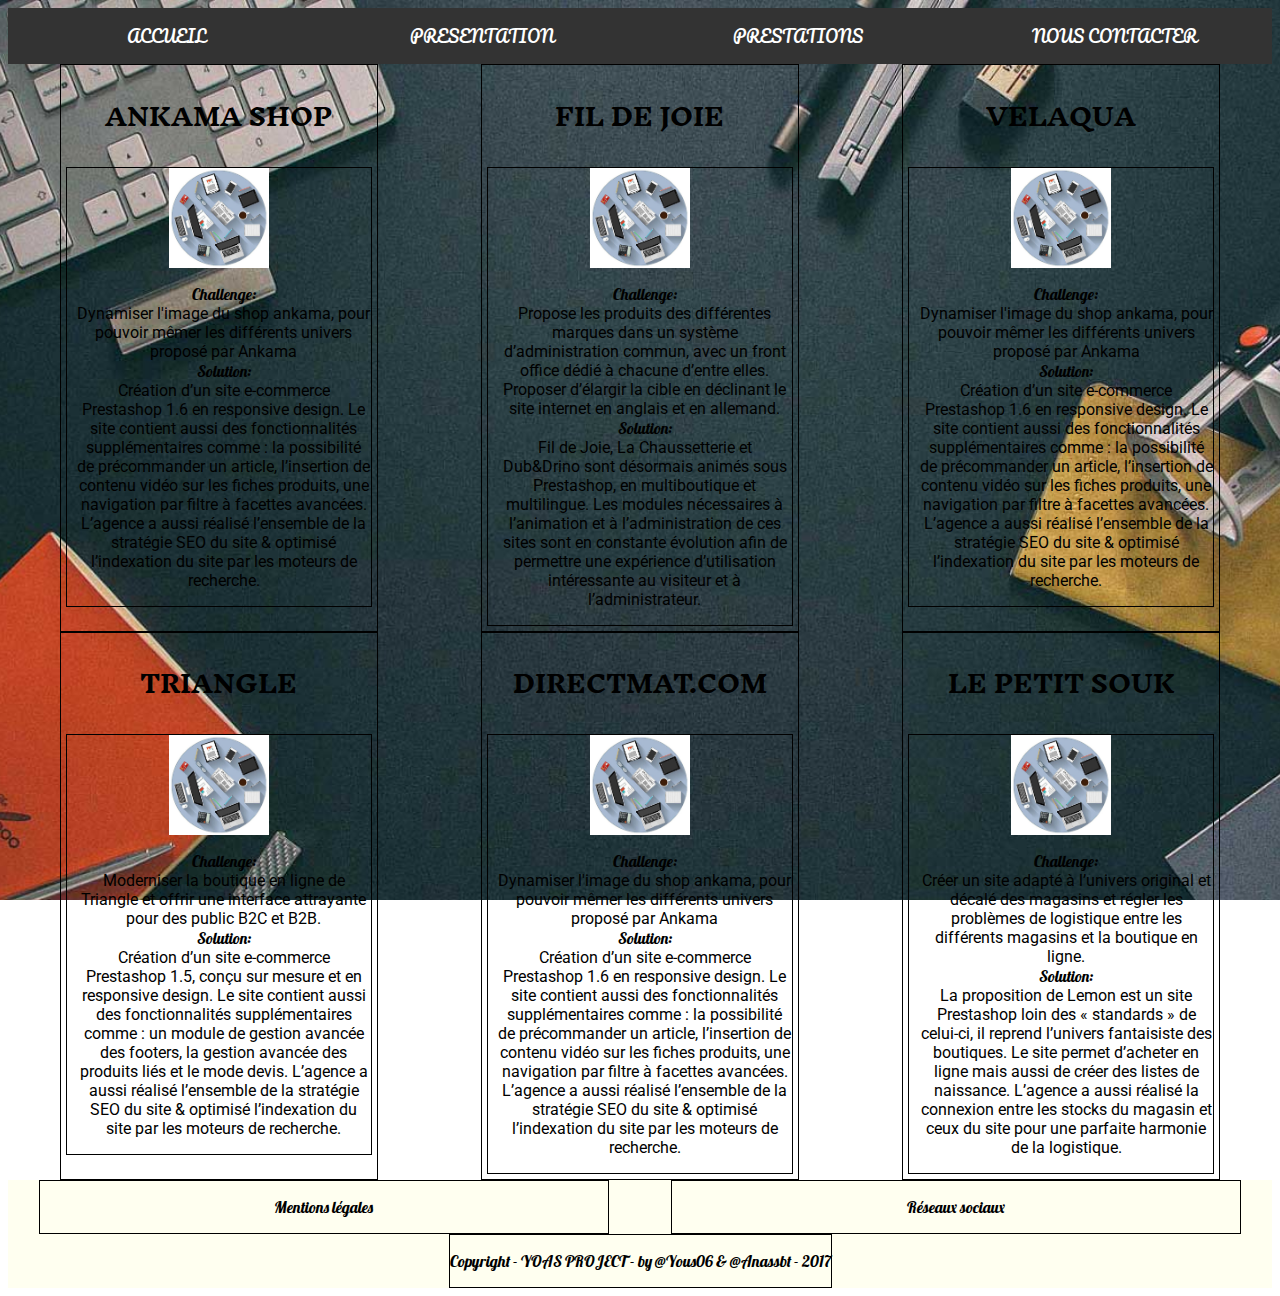
<file: index.html>
<!doctype html>
<html class="no-js" lang="fr">
    <head>
        <meta charset="utf-8">
        <meta http-equiv="x-ua-compatible" content="ie=edge">
        <title>YOAS</title>
        <meta name="viewport" content="width=device-width, initial-scale=1">

        <link rel="icon" href="favicon-16x16.png">
        <!-- Place favicon.ico in the root directory -->

        <link rel="stylesheet" href="css/style.css">
        <link href="https://fonts.googleapis.com/css?family=Inknut+Antiqua|Lobster|Pacifico|Roboto" rel="stylesheet">    </head>

    <body>

<!-- HEADER -->

      <header>

        <nav class="NavMobile">
          <div class="dropdown">
           <button class="dropbtn">MENU</button>
            <div class="dropdown-content">
             <a href="index.html">ACCUEIL</a>
             <a href="presentation.html">PRESENTATION</a>
             <a href="prestation.html">PRESTATION</a>
             <a href="contact.html">NOUS CONTACTER</a>
           </div>
          </div>
        </nav>

       <nav class="NavPc">
        <ul>
         <li><a class="active" href="index.html">ACCUEIL</a></li>
         <li><a href="presentation.html">PRESENTATION</a></li>
         <li><a href="prestation.html">PRESTATIONS</a></li>
         <li><a href="contact.html">NOUS CONTACTER</a></li>
        </ul>
      </nav>

      </header>

<!-- MAIN -->

      <main class="MainIndex">
        <section class="real1">
          <h2>ANKAMA SHOP</h2>
          <figure class="freal1">
            <img class="realisation" src="img/Agence-Web.jpg" alt="logo entreprise ankama">
            <figcaption>
              <ul>
                <li><span>Challenge: </span><br> Dynamiser l'image du shop ankama, pour pouvoir mêmer les différents univers proposé par Ankama</li>
                <li><span>Solution: </span><br> Création d’un site e-commerce Prestashop 1.6 en responsive design. Le site contient aussi des fonctionnalités supplémentaires comme : la possibilité de précommander un article, l’insertion de contenu vidéo sur les fiches produits, une navigation par filtre à facettes avancées. L’agence a aussi réalisé l’ensemble de la stratégie SEO du site & optimisé l’indexation du site par les moteurs de recherche. </li>
                <li></li>
              </ul>
            </figcaption>
          </figure>
        </section>

        <section class="real2">
          <h2>FIL DE JOIE</h2>
          <figure class="freal2">
            <img class="realisation" src="img/Agence-Web.jpg" alt="logo entreprise fil de joie">
            <figcaption>
              <ul>
                <li><span>Challenge: </span><br> Propose les produits des différentes marques dans un système d’administration commun, avec un front office dédié à chacune d’entre elles. Proposer d’élargir la cible en déclinant le site internet en anglais et en allemand.</li>
                <li><span>Solution: </span><br> Fil de Joie, La Chaussetterie et Dub&Drino sont désormais animés sous Prestashop, en multiboutique et multilingue. Les modules nécessaires à l’animation et à l’administration de ces sites sont en constante évolution afin de permettre une expérience d’utilisation intéressante au visiteur et à l’administrateur. </li>
              </ul>
            </figcaption>
            </figure>
        </section>

        <section class="real3">
          <h2>VELAQUA</h2>
          <figure class="freal3">
            <img class="realisation" src="img/Agence-Web.jpg" alt="logo entreprise VELAQUA">
            <figcaption>
              <ul>
                <li><span>Challenge: </span><br> Dynamiser l'image du shop ankama, pour pouvoir mêmer les différents univers proposé par Ankama</li>
                <li><span>Solution: </span><br> Création d’un site e-commerce Prestashop 1.6 en responsive design. Le site contient aussi des fonctionnalités supplémentaires comme : la possibilité de précommander un article, l’insertion de contenu vidéo sur les fiches produits, une navigation par filtre à facettes avancées. L’agence a aussi réalisé l’ensemble de la stratégie SEO du site & optimisé l’indexation du site par les moteurs de recherche. </li>
              </ul>
            </figcaption>
          </figure>
        </section>

        <section class="real4">
          <h2>TRIANGLE</h2>
          <figure class="freal4">
            <img class="realisation" src="img/Agence-Web.jpg" alt="logo entreprise TRIANGLE">
            <figcaption>
              <ul>
                <li><span>Challenge: </span><br> Moderniser la boutique en ligne de Triangle et offrir une interface attrayante pour des public B2C et B2B.</li>
                <li><span>Solution: </span><br> Création d’un site e-commerce Prestashop 1.5, conçu sur mesure et en responsive design. Le site contient aussi des fonctionnalités supplémentaires comme : un module de gestion avancée des footers, la gestion avancée des produits liés et le mode devis. L’agence a aussi réalisé l’ensemble de la stratégie SEO du site & optimisé l’indexation du site par les moteurs de recherche. </li>
              </ul>
            </figcaption>
          </figure>
        </section>

        <section class="real5">
          <h2>DIRECTMAT.COM</h2>
          <figure class="freal5">
            <img class="realisation" src="img/Agence-Web.jpg" alt="logo entreprise DIRECTMAT.COM">
            <figcaption>
              <ul>
                <li><span>Challenge: </span><br> Dynamiser l'image du shop ankama, pour pouvoir mêmer les différents univers proposé par Ankama</li>
                <li><span>Solution: </span><br> Création d’un site e-commerce Prestashop 1.6 en responsive design. Le site contient aussi des fonctionnalités supplémentaires comme : la possibilité de précommander un article, l’insertion de contenu vidéo sur les fiches produits, une navigation par filtre à facettes avancées. L’agence a aussi réalisé l’ensemble de la stratégie SEO du site & optimisé l’indexation du site par les moteurs de recherche. </li>
              </ul>
            </figcaption>
          </figure>
        </section>

        <section class="real6">
          <h2>LE PETIT SOUK</h2>
          <figure class="freal6">
            <img class="realisation" src="img/Agence-Web.jpg" alt="logo entreprise Le petit souk">
            <figcaption>
              <ul>
                <li><span>Challenge: </span><br> Créer un site adapté à l’univers original et décalé des magasins et régler les problèmes de logistique entre  les différents magasins et la boutique en ligne.</li>
                <li><span>Solution: </span><br> La proposition de Lemon est un site Prestashop loin des « standards » de celui-ci, il reprend l’univers  fantaisiste des boutiques. Le site  permet d’acheter en ligne mais aussi de créer des listes de naissance. L’agence a aussi réalisé la connexion entre les stocks du magasin et ceux du site pour une parfaite harmonie de la logistique.</li>
              </ul>
            </figcaption>
          </figure>
        </section>

      </main>

<!-- FOOTER -->

      <footer>
        <div class="footer1">
          <p>Mentions légales</p>
        </div>

        <div class="footer2">
          <p>Réseaux sociaux</p>
        </div>

        <div>
<p>Copyright - YOAS PROJECT - by @Yous06 & @Anassbt - 2017</p>        </div>

      </footer>
    </body>
</html>
</file>
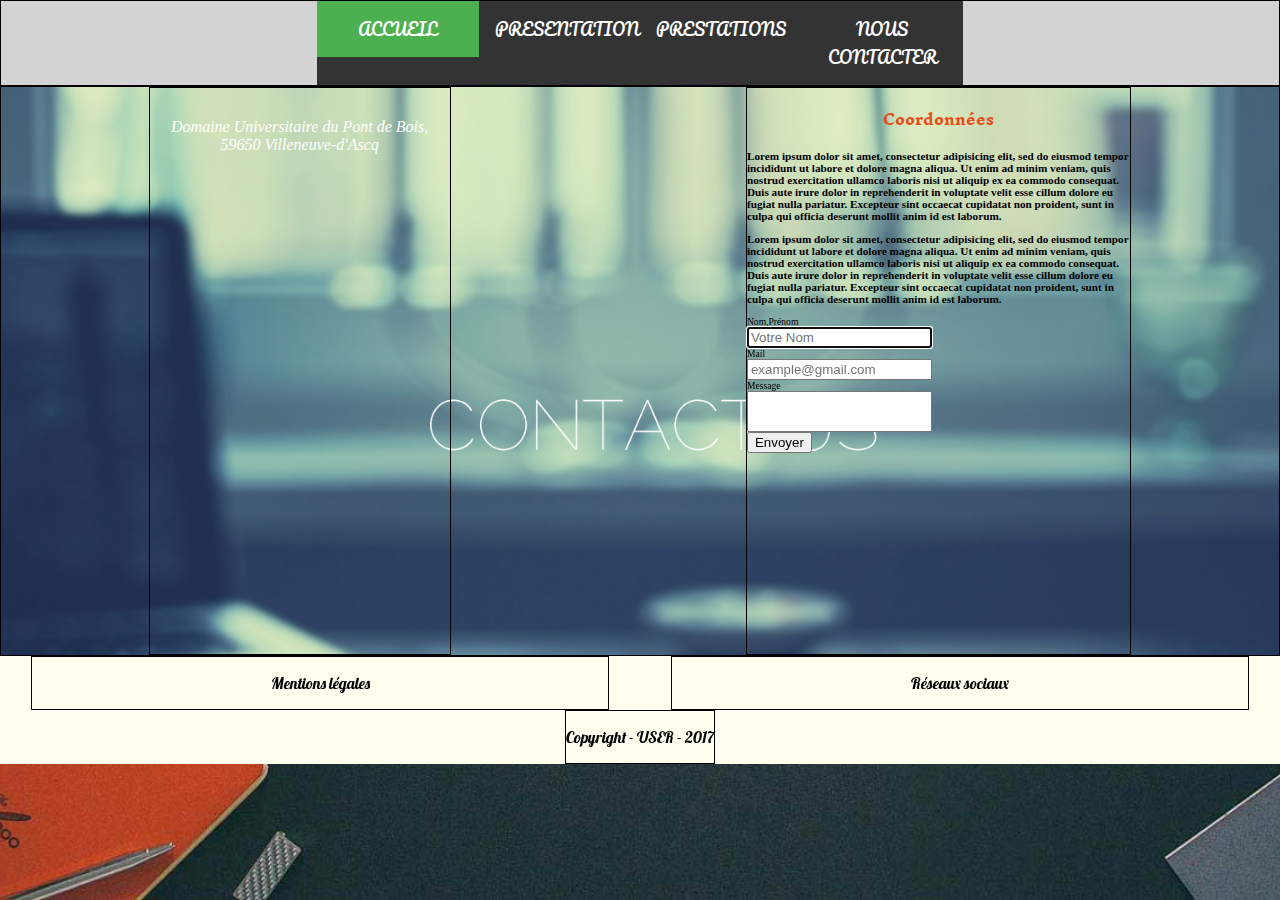
<file: contact.html>
<!doctype html>
<html class="no-js" lang="fr">
   <head>

       <meta charset="utf-8">
       <meta http-equiv="x-ua-compatible" content="ie=edge">
       <title>Contact</title>
       <meta name="viewport" content="width=device-width, initial-scale=1">

       <link rel="icon" href="favicon-16x16.png">
       <!-- Place favicon.ico in the root directory -->


       <link rel="stylesheet" href="css/styleoumar.css">
       <link href="https://fonts.googleapis.com/css?family=Inknut+Antiqua|Lobster|Pacifico|Roboto" rel="stylesheet">
       <link rel="stylesheet" href="css/style.css">

   </head>

<!-- *******************HEADER************************ -->
   <body id="page">

     <header>

       <nav class="NavMobile">
         <div class="dropdown">
          <button class="dropbtn">MENU</button>
           <div class="dropdown-content">
            <a href="index.html">ACCUEIL</a>
            <a href="presentation.html">PRESENTATION</a>
            <a href="prestation.html">PRESTATION</a>
            <a href="contact.html">NOUS CONTACTER</a>
          </div>
         </div>
       </nav>
 <div class="container">

      <nav class="NavPc">
       <ul>
        <li><a class="active" href="index.html">ACCUEIL</a></li>
        <li><a href="presentation.html">PRESENTATION</a></li>
        <li><a href="prestation.html">PRESTATIONS</a></li>
        <li><a href="contact.html">NOUS CONTACTER</a></li>
       </ul>
     </nav>
   </div>

     </header>
  <div>

<!-- *******************MAIN************************ -->
    <section>

      <address>
        <p>Domaine Universitaire du Pont de Bois, 59650 Villeneuve-d'Ascq</p>
      </address>

      <map>
         <iframe src="https://www.google.com/maps/embed?pb=!1m14!1m8!1m3!1d10123.898908336056!2d3.1263292!3d50.6275863!3m2!1i1024!2i768!4f13.1!3m3!1m2!1s0x0%3A0x127777536bec7c6f!2sUniversit%C3%A9+Lille-III+-+Sciences+humaines+et+sociales!5e0!3m2!1sfr!2sfr!4v1493891281127" width="600" height="450" frameborder="0" style="border:0" allowfullscreen></iframe>
      </map>

    </section>


    <section class="coordonnées">
      <h2>Coordonnées</h2>
      <h3>Lorem ipsum dolor sit amet, consectetur adipisicing elit, sed do eiusmod tempor incididunt ut labore et dolore magna aliqua. Ut enim ad minim veniam, quis nostrud exercitation ullamco laboris nisi ut aliquip ex ea commodo consequat. Duis aute irure dolor in reprehenderit in voluptate velit esse cillum dolore eu fugiat nulla pariatur. Excepteur sint occaecat cupidatat non proident, sunt in culpa qui officia deserunt mollit anim id est laborum.</h3>
      <h3>Lorem ipsum dolor sit amet, consectetur adipisicing elit, sed do eiusmod tempor incididunt ut labore et dolore magna aliqua. Ut enim ad minim veniam, quis nostrud exercitation ullamco laboris nisi ut aliquip ex ea commodo consequat. Duis aute irure dolor in reprehenderit in voluptate velit esse cillum dolore eu fugiat nulla pariatur. Excepteur sint occaecat cupidatat non proident, sunt in culpa qui officia deserunt mollit anim id est laborum.</h3>
      <label>Nom,Prénom</label><br>
      <input type="text" placeholder="Votre Nom" autofocus/><br>
      <label>Mail</label><br>
      <input type="email" placeholder="example@gmail.com" autofocus/><br>
      <label>Message</label><br>
      <input class="message" type="text" value=""><br>
      <button type="button" name="button">Envoyer</button>
    </section>

  </div>

<!-- *******************FOOTER************************    -->

  <footer>
         <div class="footer1">
           <p>Mentions légales</p>
         </div>

         <div class="footer2">
           <p>Réseaux sociaux</p>
         </div>

         <div>
           <p>Copyright - USER - 2017</p>
         </div>

       </footer>

    </body>
</html>
</file>
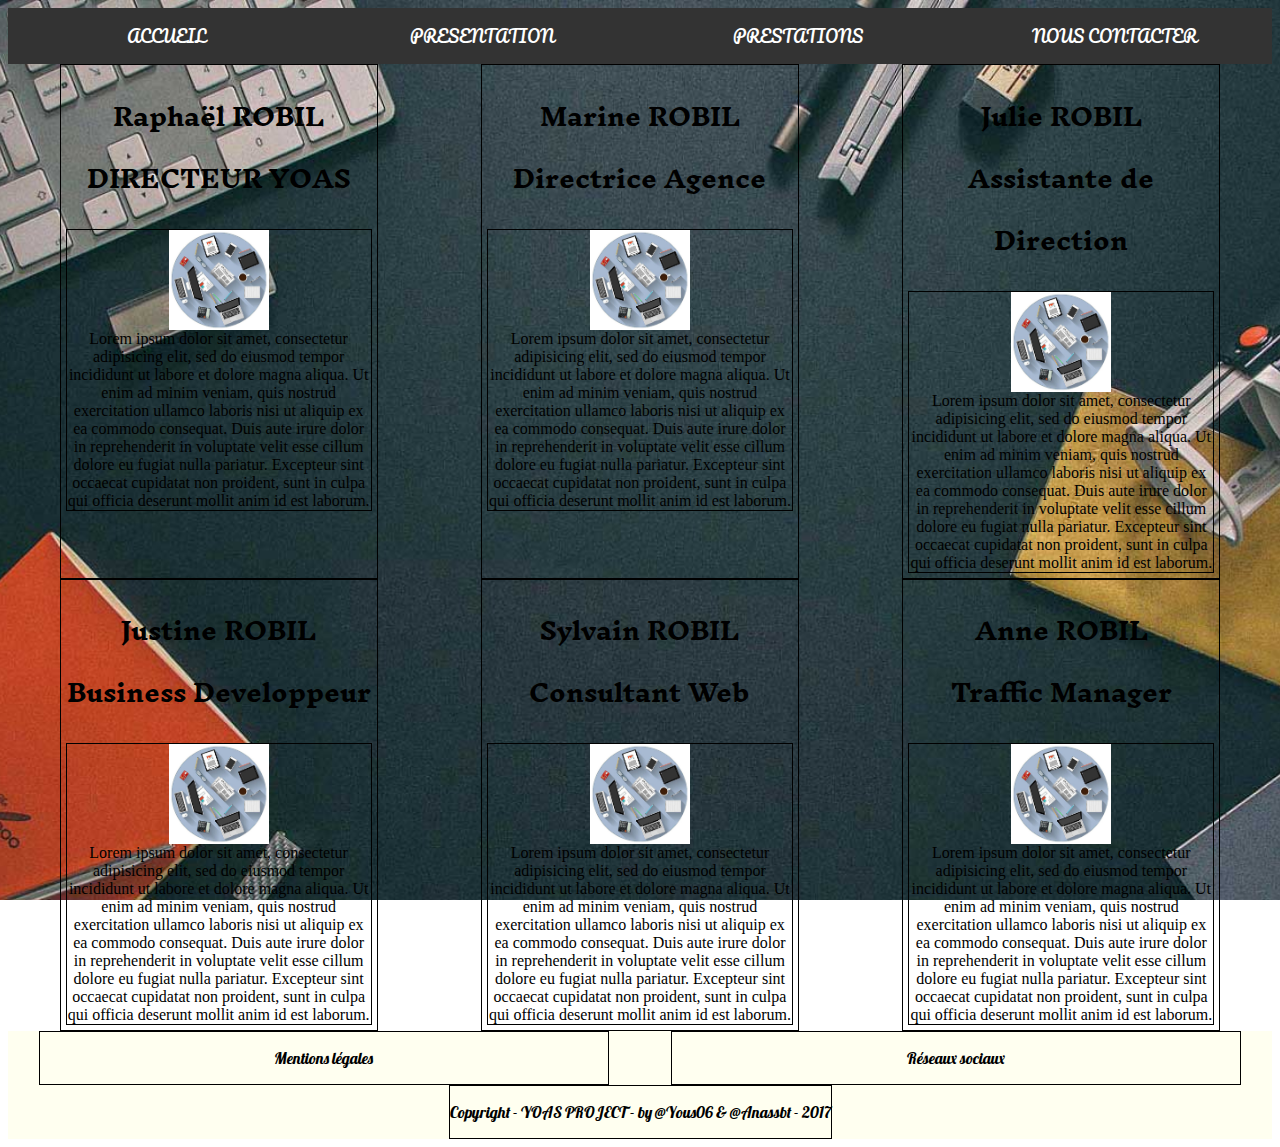
<file: presentation.html>
<!doctype html>
<html class="no-js" lang="fr">
    <head>
        <meta charset="utf-8">
        <meta http-equiv="x-ua-compatible" content="ie=edge">
        <title>YOAS</title>
        <meta name="viewport" content="width=device-width, initial-scale=1">

        <link rel="icon" href="favicon-16x16.png">
        <!-- Place favicon.ico in the root directory -->

        <link rel="stylesheet" href="css/style.css">
<link href="https://fonts.googleapis.com/css?family=Inknut+Antiqua|Lobster|Pacifico|Roboto" rel="stylesheet">    </head>
    <body>
      <!-- HEADER -->

            <header>

              <nav class="NavMobile">
                <div class="dropdown">
                 <button class="dropbtn">MENU</button>
                  <div class="dropdown-content">
                   <a href="index.html">ACCUEIL</a>
                   <a href="presentation.html">PRESENTATION</a>
                   <a href="prestation.html">PRESTATION</a>
                   <a href="contact.html">NOUS CONTACTER</a>
                 </div>
                </div>
              </nav>

             <nav class="NavPc">
              <ul>
               <li><a class="active" href="index.html">ACCUEIL</a></li>
               <li><a href="presentation.html">PRESENTATION</a></li>
               <li><a href="prestation.html">PRESTATIONS</a></li>
               <li><a href="contact.html">NOUS CONTACTER</a></li>
              </ul>
            </nav>

            </header>

<!-- MAIN -->

      <main class="MainIndex">
        <section class="real1">
          <h2>Raphaël ROBIL<br>DIRECTEUR YOAS</h2>
          <figure class="freal1">
            <img class="realisation" src="img/Agence-Web.jpg" alt="Photo Directeur">
            <figcaption>Lorem ipsum dolor sit amet, consectetur adipisicing elit, sed do eiusmod tempor incididunt ut labore et dolore magna aliqua. Ut enim ad minim veniam, quis nostrud exercitation ullamco laboris nisi ut aliquip ex ea commodo consequat. Duis aute irure dolor in reprehenderit in voluptate velit esse cillum dolore eu fugiat nulla pariatur. Excepteur sint occaecat cupidatat non proident, sunt in culpa qui officia deserunt mollit anim id est laborum.</figcaption>
          </figure>
        </section>

        <section class="real2">
          <h2>Marine ROBIL<br>Directrice Agence</h2>
          <figure class="freal2">
            <img class="realisation" src="img/Agence-Web.jpg" alt="Photo Directrice">
            <figcaption>Lorem ipsum dolor sit amet, consectetur adipisicing elit, sed do eiusmod tempor incididunt ut labore et dolore magna aliqua. Ut enim ad minim veniam, quis nostrud exercitation ullamco laboris nisi ut aliquip ex ea commodo consequat. Duis aute irure dolor in reprehenderit in voluptate velit esse cillum dolore eu fugiat nulla pariatur. Excepteur sint occaecat cupidatat non proident, sunt in culpa qui officia deserunt mollit anim id est laborum.</figcaption>
          </figure>
        </section>

        <section class="real3">
          <h2>Julie ROBIL<br>Assistante de Direction</h2>
          <figure class="freal3">
            <img class="realisation" src="img/Agence-Web.jpg" alt="Photo Ass. Direction">
            <figcaption>Lorem ipsum dolor sit amet, consectetur adipisicing elit, sed do eiusmod tempor incididunt ut labore et dolore magna aliqua. Ut enim ad minim veniam, quis nostrud exercitation ullamco laboris nisi ut aliquip ex ea commodo consequat. Duis aute irure dolor in reprehenderit in voluptate velit esse cillum dolore eu fugiat nulla pariatur. Excepteur sint occaecat cupidatat non proident, sunt in culpa qui officia deserunt mollit anim id est laborum.</figcaption>
          </figure>
        </section>

        <section class="real4">
          <h2>Justine ROBIL<br>Business Developpeur</h2>
          <figure class="freal4">
            <img class="realisation" src="img/Agence-Web.jpg" alt="Photo Business Developpeur">
            <figcaption>Lorem ipsum dolor sit amet, consectetur adipisicing elit, sed do eiusmod tempor incididunt ut labore et dolore magna aliqua. Ut enim ad minim veniam, quis nostrud exercitation ullamco laboris nisi ut aliquip ex ea commodo consequat. Duis aute irure dolor in reprehenderit in voluptate velit esse cillum dolore eu fugiat nulla pariatur. Excepteur sint occaecat cupidatat non proident, sunt in culpa qui officia deserunt mollit anim id est laborum.</figcaption>
          </figure>
        </section>

        <section class="real5">
          <h2>Sylvain ROBIL<br>Consultant Web</h2>
          <figure class="freal5">
            <img class="realisation" src="img/Agence-Web.jpg" alt="Photo Consultant Web">
            <figcaption>Lorem ipsum dolor sit amet, consectetur adipisicing elit, sed do eiusmod tempor incididunt ut labore et dolore magna aliqua. Ut enim ad minim veniam, quis nostrud exercitation ullamco laboris nisi ut aliquip ex ea commodo consequat. Duis aute irure dolor in reprehenderit in voluptate velit esse cillum dolore eu fugiat nulla pariatur. Excepteur sint occaecat cupidatat non proident, sunt in culpa qui officia deserunt mollit anim id est laborum.</figcaption>
          </figure>
        </section>

        <section class="real6">
          <h2>Anne ROBIL<br>Traffic Manager</h2>
          <figure class="freal6">
            <img class="realisation" src="img/Agence-Web.jpg" alt="Photo Traffic Manager">
            <figcaption>Lorem ipsum dolor sit amet, consectetur adipisicing elit, sed do eiusmod tempor incididunt ut labore et dolore magna aliqua. Ut enim ad minim veniam, quis nostrud exercitation ullamco laboris nisi ut aliquip ex ea commodo consequat. Duis aute irure dolor in reprehenderit in voluptate velit esse cillum dolore eu fugiat nulla pariatur. Excepteur sint occaecat cupidatat non proident, sunt in culpa qui officia deserunt mollit anim id est laborum.</figcaption>
          </figure>
        </section>

      </main>

      <!-- FOOTER -->

            <footer>
              <div class="footer1">
                <p>Mentions légales</p>
              </div>

              <div class="footer2">
                <p>Réseaux sociaux</p>
              </div>

              <div>
                <p>Copyright - YOAS PROJECT - by @Yous06 & @Anassbt - 2017</p>
              </div>

            </footer>
          </body>
      </html>
</file>
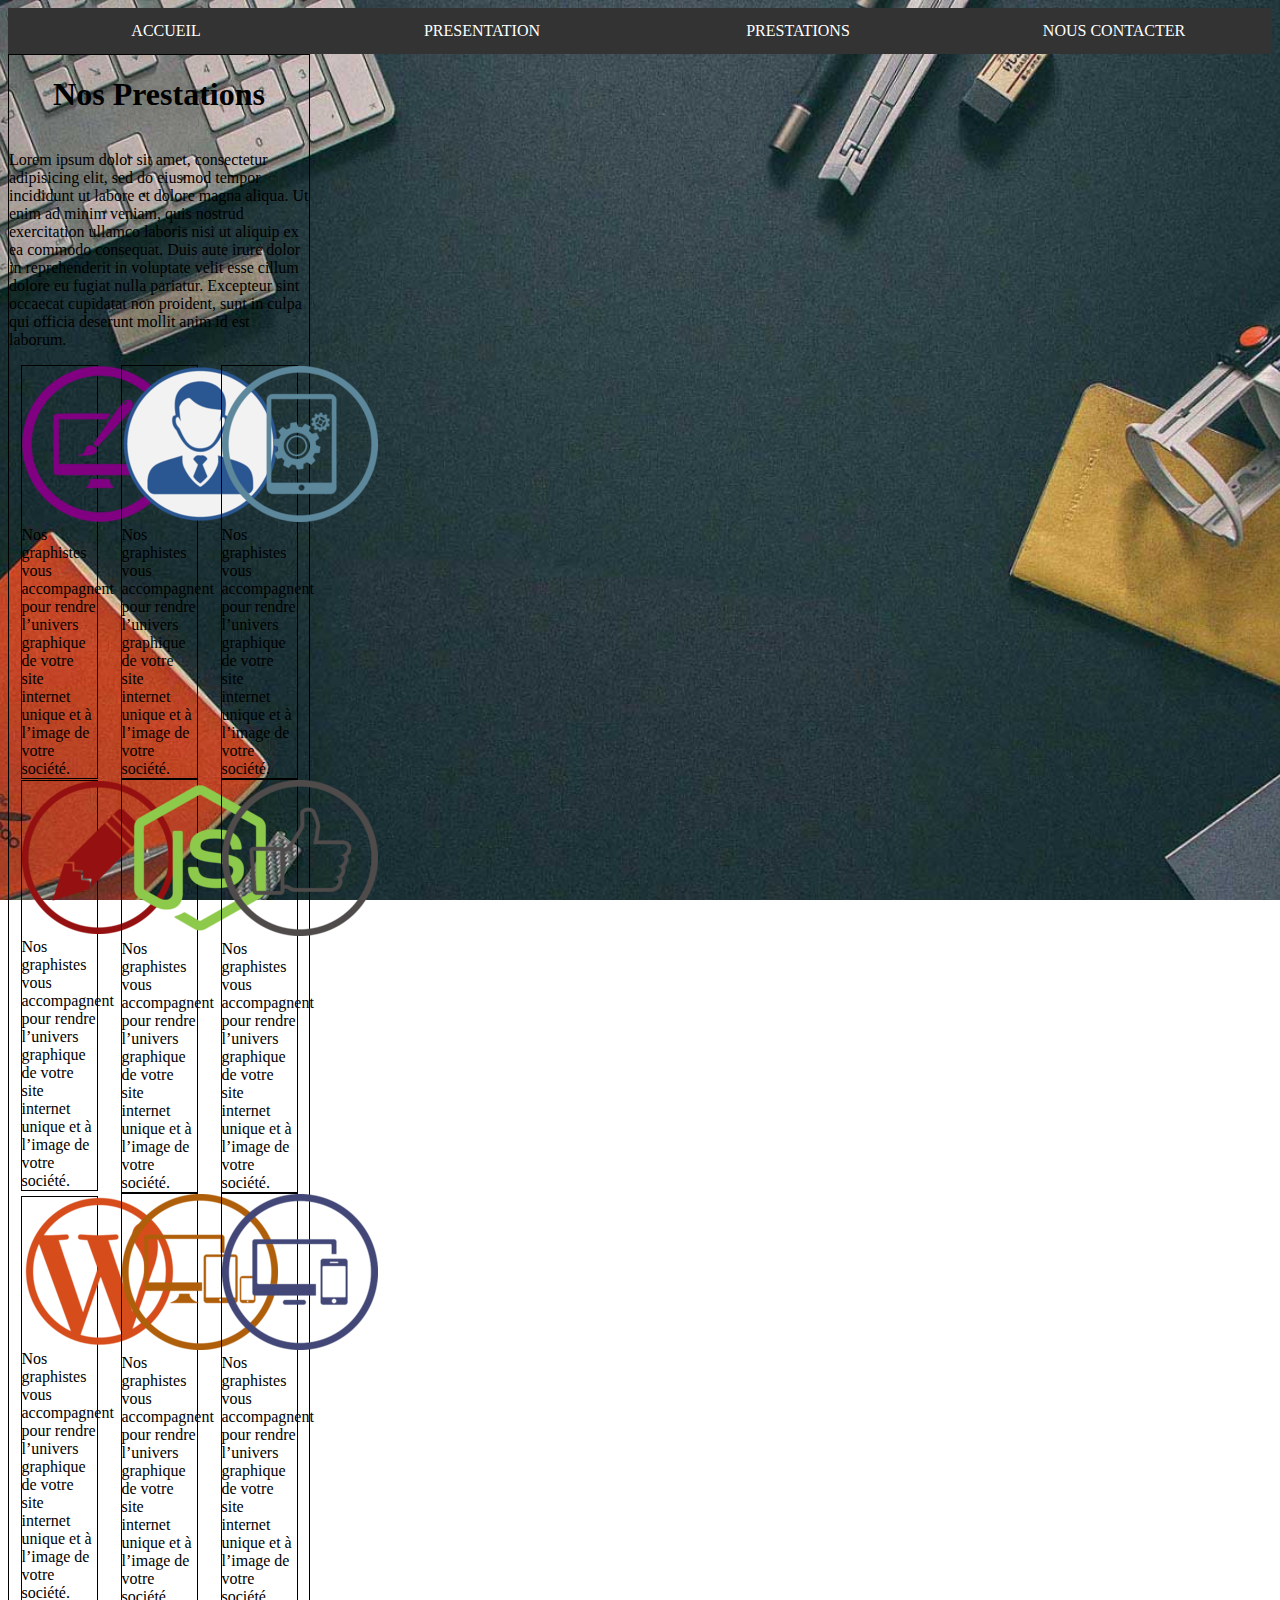
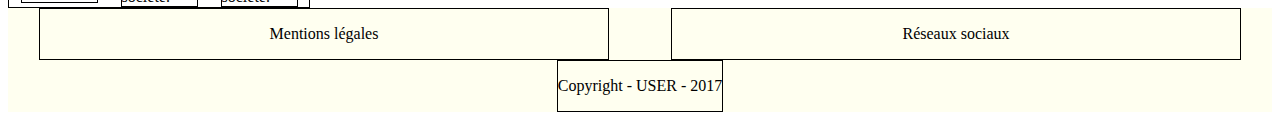
<file: prestation.html>
<!doctype html>
<html class="no-js" lang="fr">
   <head>

       <meta charset="utf-8">
       <meta http-equiv="x-ua-compatible" content="ie=edge">
       <title>Préstation</title>
       <meta name="viewport" content="width=device-width, initial-scale=1">

       <link rel="icon" href="favicon-16x16.png">
       <!-- Place favicon.ico in the root directory -->

       <link rel="stylesheet" href="css/style.css">
   </head>

   <body id="mypage">
<!-- *******************HEADER************************ -->
     <header>

       <nav class="NavMobile">
         <div class="dropdown">
          <button class="dropbtn">MENU</button>
           <div class="dropdown-content">
            <a href="index.html">ACCUEIL</a>
            <a href="presentation.html">PRESENTATION</a>
            <a href="prestation.html">PRESTATION</a>
            <a href="contact.html">NOUS CONTACTER</a>
          </div>
         </div>
       </nav>

      <nav class="NavPc">
       <ul>
        <li><a class="active" href="index.html">ACCUEIL</a></li>
        <li><a href="presentation.html">PRESENTATION</a></li>
        <li><a href="prestation.html">PRESTATIONS</a></li>
        <li><a href="contact.html">NOUS CONTACTER</a></li>
       </ul>
     </nav>

     </header>

<!-- *******************MAIN************************ -->

    <section class="prestation">
        <h1>Nos Prestations</h1>
        <p>Lorem ipsum dolor sit amet, consectetur adipisicing elit, sed do eiusmod tempor incididunt ut labore et dolore magna aliqua. Ut enim ad minim veniam, quis nostrud exercitation ullamco laboris nisi ut aliquip ex ea commodo consequat. Duis aute irure dolor in reprehenderit in voluptate velit esse cillum dolore eu fugiat nulla pariatur. Excepteur sint occaecat cupidatat non proident, sunt in culpa qui officia deserunt mollit anim id est laborum.</p>
        <figure>
          <img src="img/website-design-3-xxl.resized.png" alt="logo activité graphiste">
            <figcaption>Nos graphistes vous accompagnent pour rendre l’univers graphique de votre site internet unique et à l’image de votre société.</figcaption>
        </figure>
        <figure>
          <img src="img/03-icon.resized.png" alt="logo activité presonalisation des sites webs">
            <figcaption>Nos graphistes vous accompagnent pour rendre l’univers graphique de votre site internet unique et à l’image de votre société.</figcaption>
        </figure>
        <figure>
          <img src="img/app-logo.fw_.resized.png" alt="logo activité js">
            <figcaption>Nos graphistes vous accompagnent pour rendre l’univers graphique de votre site internet unique et à l’image de votre société.</figcaption>
        </figure>
        <figure>
          <img src="img/design-logo.fw_.resized.png" alt="logo création d'un site web">
            <figcaption>Nos graphistes vous accompagnent pour rendre l’univers graphique de votre site internet unique et à l’image de votre société.</figcaption>
        </figure>
        <figure>
          <img class="NavTab"src="img/nodejs.resized.png" alt="logo prise en main des nouveaux logiciels">
            <figcaptio class="NavTab"n>Nos graphistes vous accompagnent pour rendre l’univers graphique de votre site internet unique et à l’image de votre société.</figcaption>
        </figure>
        <figure>
          <img class="NavComp"src="img/seo-logo.fw_3.resized.png" alt="logo initiation au code">
            <figcaption class="NavComp">Nos graphistes vous accompagnent pour rendre l’univers graphique de votre site internet unique et à l’image de votre société.</figcaption>
        </figure>
        <figure>
          <img  class="NavComp"src="img/wordpress-web-design-vancouver.resized.png" alt="logo activité graphiste">
            <figcaption  class="NavComp">Nos graphistes vous accompagnent pour rendre l’univers graphique de votre site internet unique et à l’image de votre société.</figcaption>
        </figure>
        <figure>
          <img  class="NavComp"src="img/web_responsive.resized.png" alt="logo activité graphiste">
            <figcaption  class="NavComp">Nos graphistes vous accompagnent pour rendre l’univers graphique de votre site internet unique et à l’image de votre société.</figcaption>
        </figure>
        <figure>
          <img  class="NavComp"src="img/Responsive-Design21.resized.png" alt="logo création de design">
            <figcaption  class="NavComp">Nos graphistes vous accompagnent pour rendre l’univers graphique de votre site internet unique et à l’image de votre société.</figcaption>
        </figure>



    </section>

<!-- *******************FOOTER************************    -->

    <footer>
       <div class="footer1">
         <p>Mentions légales</p>
       </div>

       <div class="footer2">
         <p>Réseaux sociaux</p>
       </div>

       <div>
         <p>Copyright - USER - 2017</p>
       </div>

     </footer>
</body>

</html>
</file>
<file: css/style.css>
/*GENERAL*/
html {
  margin: 0;
  padding: 0;
  background: url(../img/startupnetcon.jpg)no-repeat fixed center center / cover;
}

div, section, figure {
  border: solid 1px black;
}

header {
  background-color: lightgrey;
  position: sticky;
  top: 0;
  font-family: 'Pacifico', cursive;
}

/*HEADER*/

.NavPc {
  display: none;
}

.dropbtn {
    background-color: #4CAF50;
    color: white;
    padding: 16px;
    font-size: 16px;
    border: none;
    cursor: pointer;
    width: 100%;

}

.dropdown {
    position: relative;
    display: inline-block;
    width: 100%;
}

.dropdown-content {
    display: none;
    position: absolute;
    background-color: #f9f9f9;
    min-width: 160px;
    box-shadow: 0px 8px 16px 0px rgba(0,0,0,0.2);
    z-index: 1;
}

.dropdown-content a {
    color: black;
    padding: 12px 16px;
    text-decoration: none;
    display: block;
}

.dropdown-content a:hover {background-color: #f1f1f1}

.dropdown:hover .dropdown-content {
    display: block;
}

.dropdown:hover .dropbtn {
    background-color: #3e8e41;
}

/*CONTAINER*/

.MainIndex {
  display: flex;
  flex-flow: row wrap;
  justify-content: space-around;
}

section {
  width: 300px;
}

.freal1, .freal2, .freal3, .freal4, .freal5, .freal6 {
    display: flex;
    justify-content: space-around;
    width: auto;
    flex-wrap: wrap;
    margin: 5px;
    text-align: center;
}

.realisation {
  width: 100px;
}


h2 {
  text-align: center;
  font-family: 'Inknut Antiqua', serif;
}


/*.real1 {
  background: lightblue;
}

.real2 {
  background: lightgrey;
}

.real3 {
  background: yellow;
}

.real4 {
  background: blue;
}

.real5 {
  background: violet;
}

.real6 {
  background: pink;
}*/

figcaption ul {
  list-style-type: none;
  padding-left: 10px;
  font-family: 'Roboto', sans-serif;
}

figure {
  margin: auto;
}

span {
  font-family: 'Lobster', cursive;
}

/*FOOTER*/

footer {
  background-color: #fffff0;
  font-family: 'Lobster', cursive;
  text-align: center;
  display: flex;
  flex-wrap: wrap;
  flex-direction: row;
  justify-content: space-around;
}


.footer1, .footer2 {
  width: 30%;
}

/*TABLET*/

@media (min-width: 768px) {

.real5,.real6 {
  display: none;
}

}

/*DESKTOP*/

@media (min-width: 1024px){

/*HEADER*/


.NavMobile {
  display: none;
}

.NavPc {
  display: block;
}

nav ul {
    list-style-type: none;
    margin: 0;
    padding: 0;
    overflow: hidden;
    background-color: #333;
}

nav li {
    float: left;
    width: 25%;
}

nav li a {
    display: block;
    color: white;
    text-align: center;
    padding: 14px 16px;
    text-decoration: none;
}

nav li a:hover:not(.active) {
    background-color: #111;
}

.active {
    background-color: ##5f9ea0;
}


/*CONTAINER*/

.real5,.real6 {
  display: block;
}

.real1, .real2, .real3, .real4, .real5, .real6 {
  width: 25%;
}
  
  .prestation figure {
  width: 25%;
  }
  
.prestation {
 display: flex;
 justify-content: space-around;
 flex-wrap: wrap;
 flex-direction: row;
}

/*FOOTER*/

footer {
  background-color: #fffff0;
  text-align: center;
  display: flex;
  flex-wrap: wrap;
  flex-direction: row;
  justify-content: space-around;
}

.footer1, .footer2 {
  width: 45%;
}
}
</file>
<file: css/styleoumar.css>
/* Très petits écrans (smartphones, moins de 768px) */
/* Pas besoin de media-query, c'est le style par défaut */

body#mypage{
  background: url("../img/startupnetcon.jpg") no-repeat fixed center center / cover;
  margin: 0;
  padding: 0;
}

body#page{
  background: url("../img/contact-us-3.jpg") no-repeat fixed center center / cover;
  margin: 0;
  padding: 0;
}


h1, section p {
  text-align: center;
}


figcaption, .NavTab, section p, h1   {
  color: white;
}

li {
  width: 25%;
}

header {
 background-color: lightgrey;
 position: sticky;
 top: 0;
 font-family: 'Pacifico', cursive;
}

address {
  text-align: center;
  margin-top: 10%;
  width: 100%;
  height: 200%;
}

map iframe {
  width: 100%;
  margin-top: 10%;
}

.message {
  height: 35px;
}

.NavPc {
  display: none;
}

.coordonnées {
  font-size: 70%;
}
h2 {
  color: #e94e18;
}

.realisation {
  width: 100px;
  float: left;
  margin: 0 100px 0 0;
}
h2 {
  text-align: center;
}
body {
  background-image: url(#);
  background-repeat: no-repeat;
  background-attachment: scroll;
  background-size: cover;
}

.dropbtn {
    background-color: #4CAF50;
    color: white;
    padding: 16px;
    font-size: 16px;
    border: none;
    cursor: pointer;
}
.dropdown {
    position: relative;
    display: inline-block;
}
.dropdown-content {
    display: none;
    position: absolute;
    background-color: #f9f9f9;
    min-width: 160px;
    box-shadow: 0px 8px 16px 0px rgba(0,0,0,0.2);
    z-index: 1;
}
.dropdown-content a {
    color: black;
    padding: 12px 16px;
    text-decoration: none;
    display: block;
}
.dropdown-content a:hover {background-color: #f1f1f1}
.dropdown:hover .dropdown-content {
    display: block;
}
.dropdown:hover .dropbtn {
    background-color: #3e8e41;
}


footer {
 background-color: #fffff0 ;
 font-family: 'Lobster', cursive;
 text-align: center;
 display: flex;
 flex-wrap: wrap;
 flex-direction: row;
 justify-content: space-around;
}
.footer1, .footer2 {
 width: 30%;
}






/****************************************************
***************************************************
***************************************************
***************************************************
               PRESTATION MOBILE
***************************************************
***************************************************
***************************************************
****************************************************/

.NavTab, .NavComp {
  display: none;
}















/* Petits écrans (tablettes, 768px et plus) */
@media (min-width: 768px) {


  /****************************************************
  ***************************************************
  ***************************************************
  ***************************************************
                 PRESTATION TABLETTE
  ***************************************************
  ***************************************************
  ***************************************************
  ****************************************************/

.NavTab {
  display: block;
}

.Navcomp {
  display: none;
}

h1, section p {
  text-align: center;
}

 }







/* Ecrans moyens (desktops, 992px et plus) */
@media (min-width: 992px) {
.NavPc {
  display: block;
}

.NavMobile {
  display: none;
}

ul {
    list-style-type: none;
    margin: 0;
    padding: 0;
    overflow: hidden;
    background-color: #333;
}
li {
    float: left;
}
li a {
    display: block;
    color: white;
    text-align: center;
    padding: 14px 16px;
    text-decoration: none;
}
li a:hover:not(.active) {
    background-color: #111;
}
.active {
    background-color: #4CAF50;
}


.coordonnées {
  font-size: 60%;
  width: 30%;
}

div {
  display: flex;
  justify-content: center;
  justify-content: space-around;
}

address {
  height: 3%;
}


/****************************************************
***************************************************
***************************************************
***************************************************
               PRESTATION PC
***************************************************
***************************************************
***************************************************
****************************************************/

.NavComp {
  display: block;
}


nav ul {
   list-style-type: none;
   margin: 0;
   padding: 0;
   overflow: hidden;
   background-color: #333;
}

nav li {
   float: left;
   width: 25%;
}

nav li a {
   display: block;
   color: white;
   text-align: center;
   padding: 14px 16px;
   text-decoration: none;
}

nav li a:hover:not(.active) {
   background-color: #111;
}

.active {
   background-color: ##5f9ea0 ;
}















figure {
  width: 25%;
}

.prestation {
  display: flex;
  justify-content: space-around;
  flex-wrap: wrap;
  flex-direction: row;
}

footer {
 background-color: #fffff0 ;
 text-align: center;
 display: flex;
 flex-wrap: wrap;
 flex-direction: row;
 justify-content: space-around;
}

.footer1, .footer2 {
 width: 45%;
}
 }
</file>
